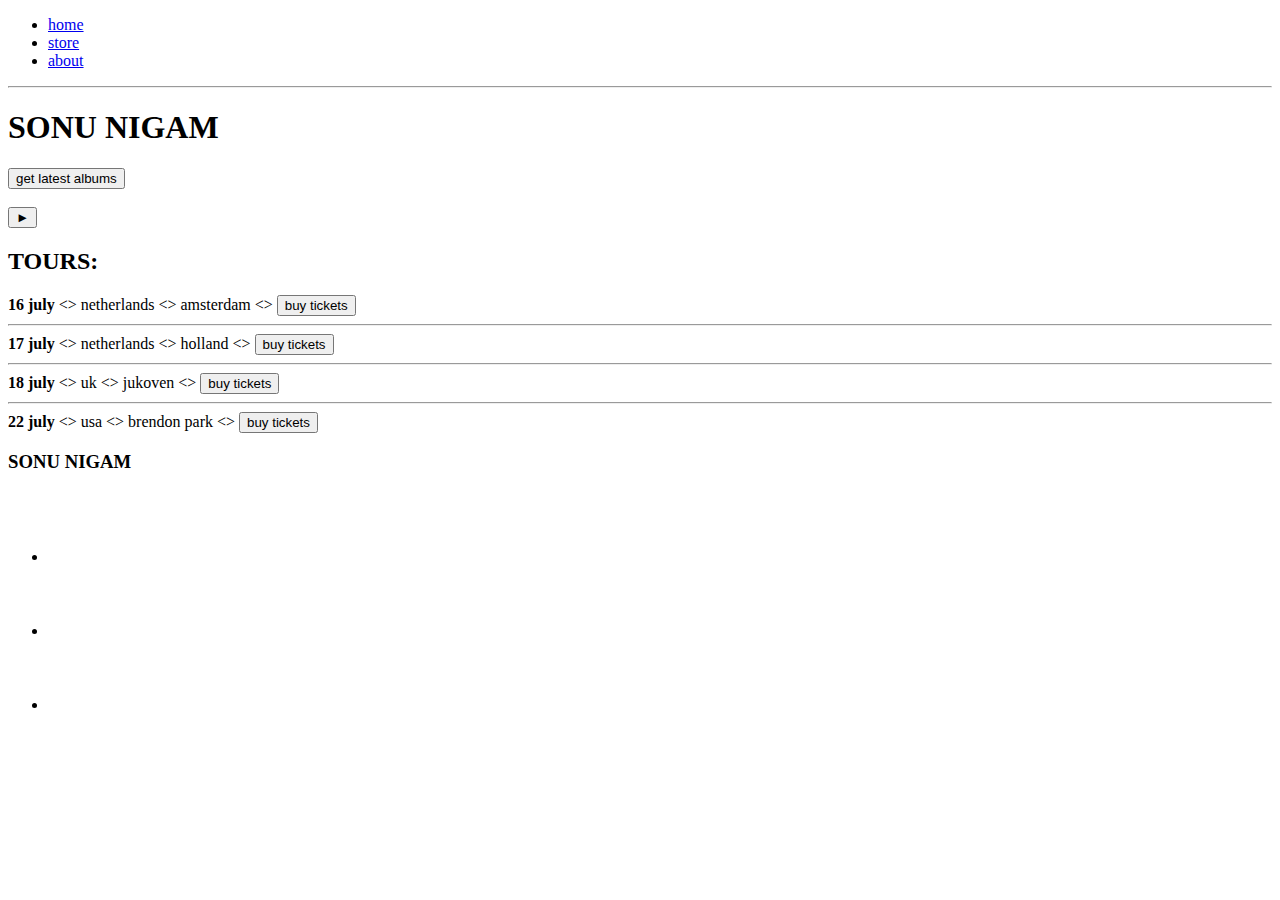
<file: index.html>
<!DOCTYPE html>
<html lang="en">
<head>
    <meta charset="UTF-8">
    <meta http-equiv="X-UA-Compatible" content="IE=edge">
    <meta name="viewport" content="width=device-width, initial-scale=1.0">
    <meta name="description" content="webpage on sonu nigam and his concerts.">
    <title>sonu nigam | home</title>
</head>
<body>
        <header>
            <nav>
                <ul>
                    <li><a href="index.html">home</a></li>
                    <li><a href="store.html">store</a></li>
                    <li><a href="about.html">about</a></li>
                </ul>
            </nav>
            <hr>
            <h1>SONU NIGAM</h1>
            <button type="button">get latest albums</button>
            <br><br>
            <button type="button">&#9658;</button>
            <!--TODO: wrap the whole header section with a background image-->
        </header>

        <section>
            <h2>TOURS:</h2>
            <div>
                <div>
                    <strong>16 july</strong>
                    &lt;&gt;
                    <span>netherlands</span> 
                    &lt;&gt;
                    <span>amsterdam</span> 
                    &lt;&gt;
                    <button type="button"> buy tickets</button>
                    <hr>
                </div>
                <div>
                    <strong>17 july</strong>
                    &lt;&gt;
                    <span>netherlands</span> 
                    &lt;&gt;
                    <span>holland</span> 
                    &lt;&gt;
                    <button type="button"> buy tickets</button>
                    <hr>
                </div>
                <div>
                    <strong>18 july</strong>
                    &lt;&gt;
                    <span>uk</span> 
                    &lt;&gt;
                    <span>jukoven</span> 
                    &lt;&gt;
                    <button type="button"> buy tickets</button>
                    <hr>
                </div>
                <div>
                    <strong>22 july</strong>
                    &lt;&gt;
                    <span>usa</span> 
                    &lt;&gt;
                    <span>brendon park</span> 
                    &lt;&gt;
                    <button type="button"> buy tickets</button>
                    
                </div>
            </div>
        </section>

        <footer>
            <h3>SONU NIGAM</h3>
            <ul>
                <li><a href="https://www.facebook.com/" target="_blank"><img src="images/Facebook Logo.png" alt=""></a></li>
                <li><a href="https://www.spotify.com/us/" target="_blank"><img src="images/Spotify Logo.png" alt=""></a></li>
                <li><a href="https://www.youtube.com/" target="_blank"><img src="images/YouTube Logo.png" alt=""></a> </li>
            </ul>
        </footer>

</body>
</html>
</file>
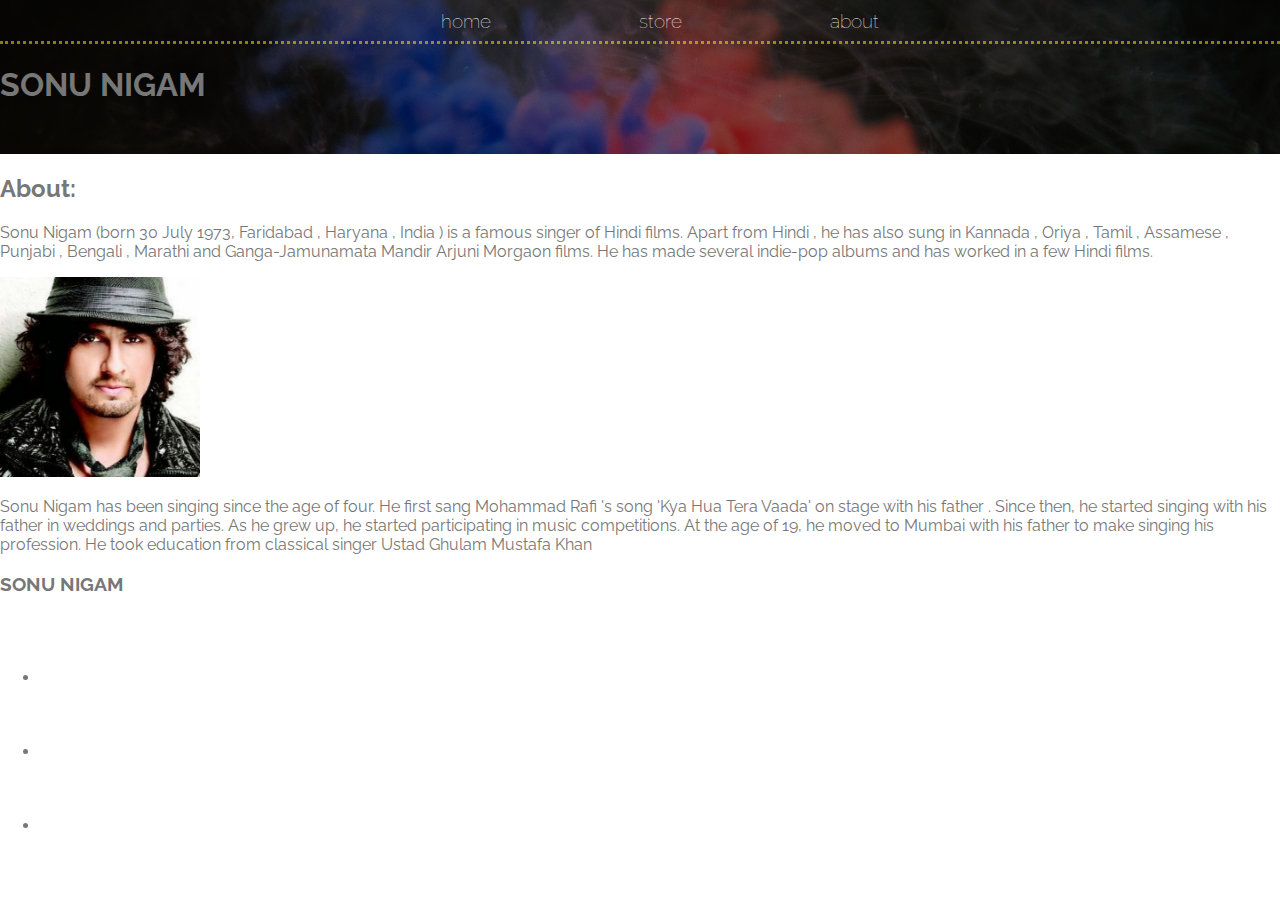
<file: about.html>
<!DOCTYPE html>
<html lang="en">
<head>
    <meta charset="UTF-8">
    <meta http-equiv="X-UA-Compatible" content="IE=edge">
    <meta name="viewport" content="width=device-width, initial-scale=1.0">
    <meta name="description" content="webpage on sonu nigam and his concerts.">
    <title>sonu nigam | about</title>
    <link rel="stylesheet" href="style.css">
</head>
<body>
        <header class="main-header">
            <nav class="nav main-nav">
                <ul>
                    <li><a href="index.html">home</a></li>
                    <li><a href="store.html">store</a></li>
                    <li><a href="about.html">about</a></li>
                </ul>
            </nav>

            <h1>SONU NIGAM</h1>
        </header>

        <section>
            <h2>About:</h2>
            <p>
                Sonu Nigam (born 30 July 1973, Faridabad , Haryana , India ) is a famous singer of Hindi films. 
                Apart from Hindi , he has also sung in Kannada , Oriya , Tamil , Assamese , Punjabi , Bengali ,
                Marathi and Ganga-Jamunamata
                Mandir Arjuni Morgaon films. He has made several indie-pop albums and has worked in a few Hindi films.
            </p>
            <img src="images/sonuImg1.jpg" height="200" width="200" alt="sonu nigam">
            <p>
                Sonu Nigam has been singing since the age of four. He first sang Mohammad Rafi 's song 'Kya Hua Tera Vaada' on 
                stage with his father . Since then, he started singing with his father in weddings and parties. 
                As he grew up, he started participating in music competitions. At the age of 19, 
                he moved to Mumbai with his father to make singing his profession.
                He took education from classical singer Ustad Ghulam Mustafa Khan
            </p>
        </section>

        <footer>
            <h3>SONU NIGAM</h3>
            <ul>
                <li><a href="https://www.facebook.com/" target="_blank"><img src="images/Facebook Logo.png" alt=""></a></li>
                <li><a href="https://www.spotify.com/us/" target="_blank"><img src="images/Spotify Logo.png" alt=""></a></li>
                <li><a href="https://www.youtube.com/" target="_blank"><img src="images/YouTube Logo.png" alt=""></a> </li>
            </ul>
        </footer>

</body>
</html>
</file>
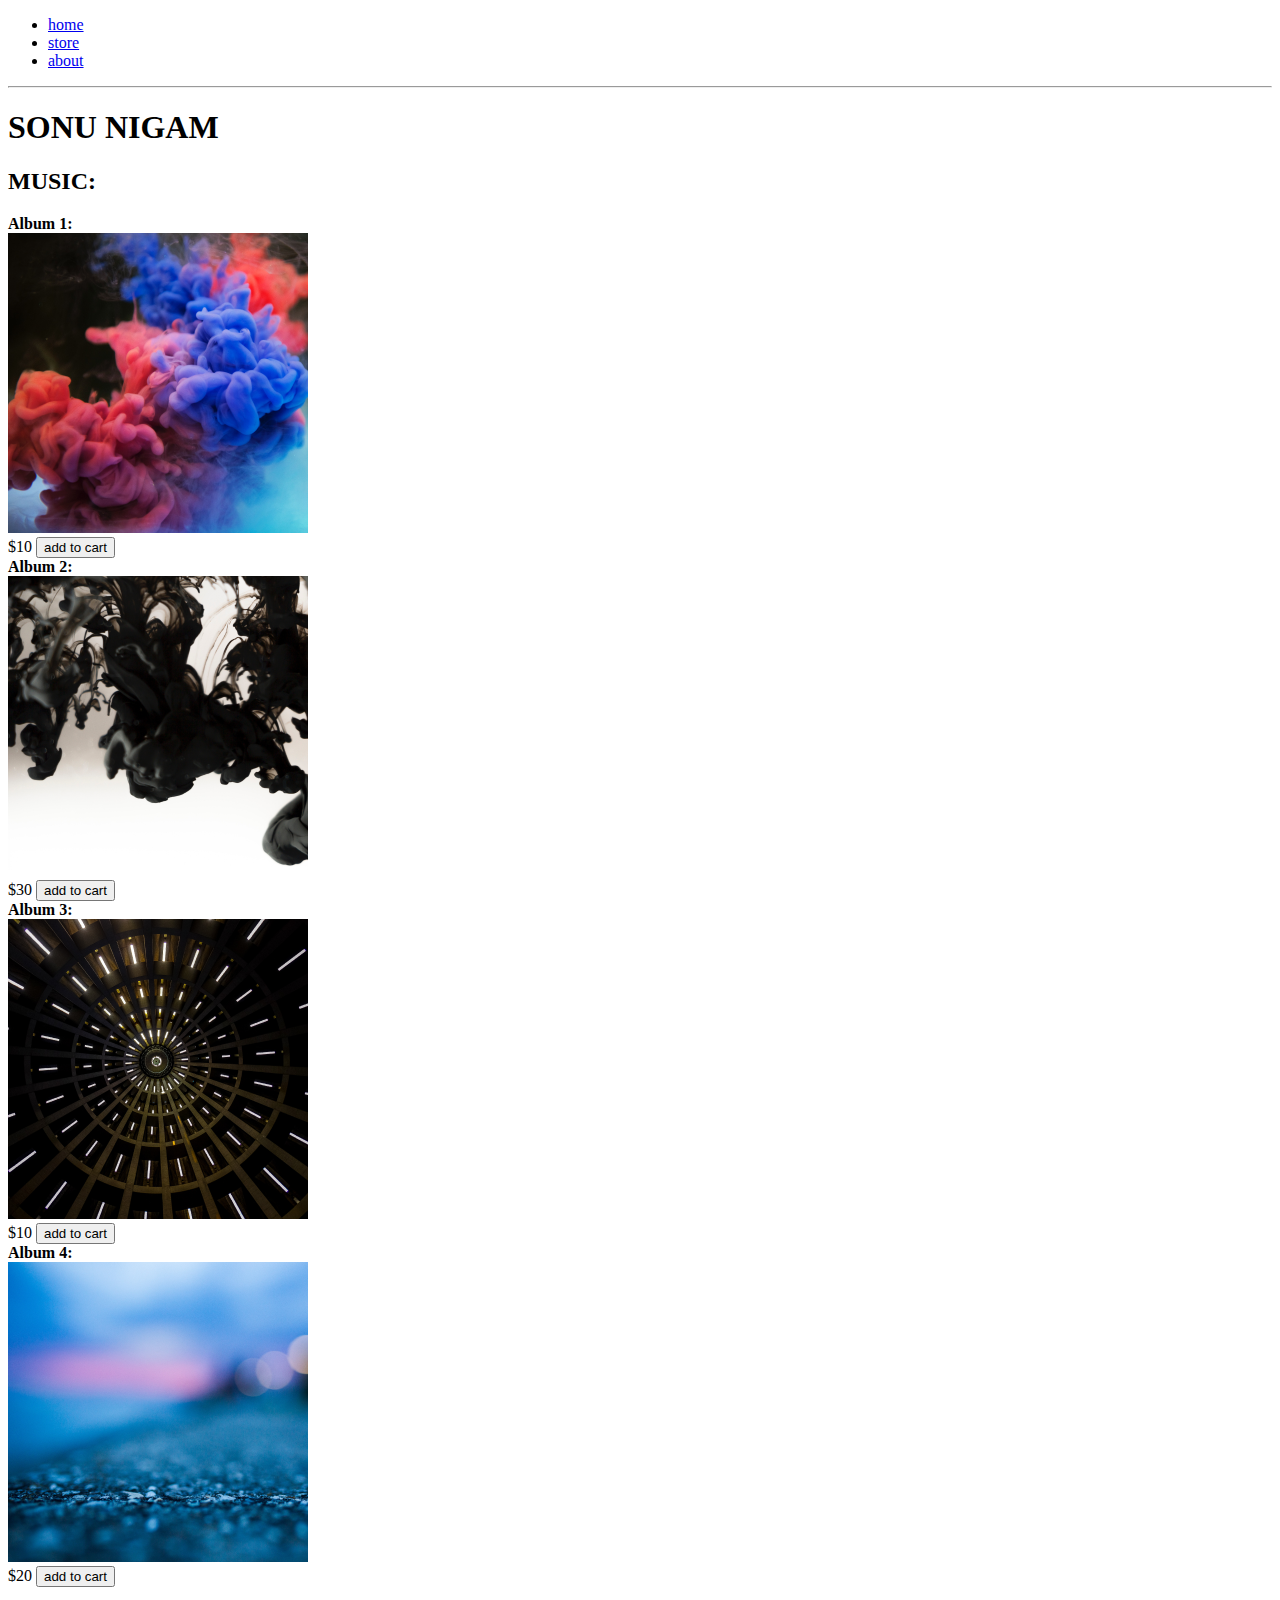
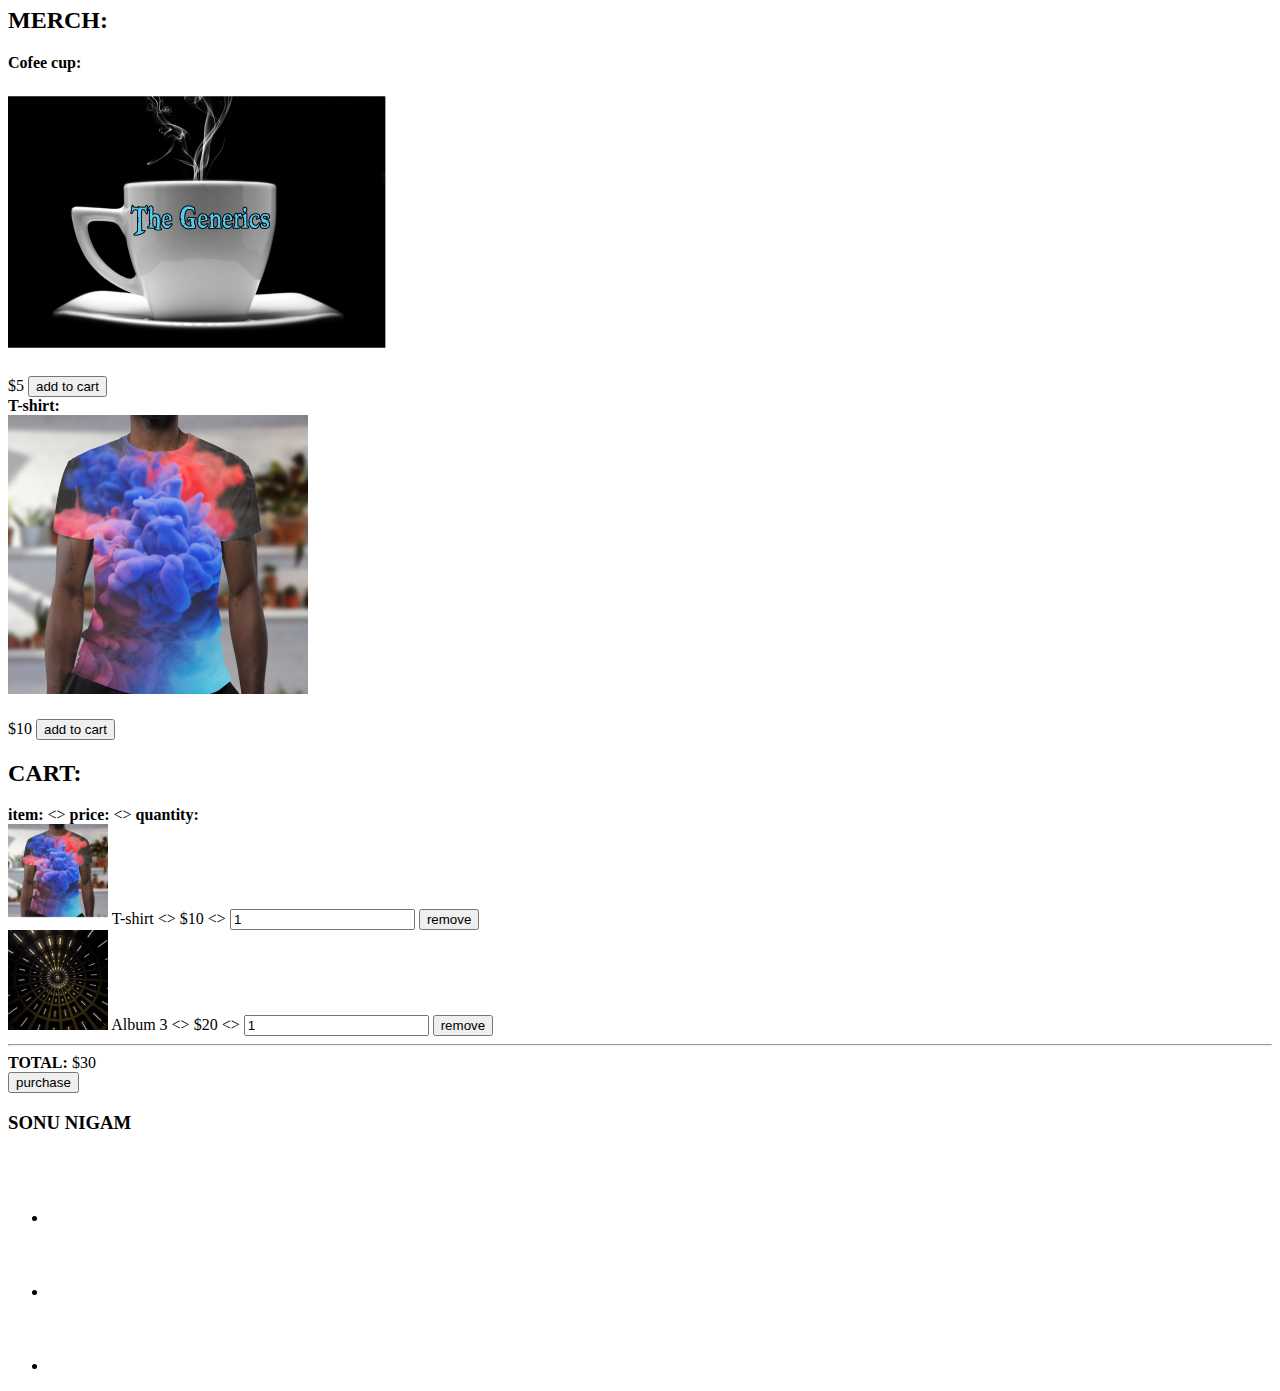
<file: store.html>
<!DOCTYPE html>
<html lang="en">
<head>
    <meta charset="UTF-8">
    <meta http-equiv="X-UA-Compatible" content="IE=edge">
    <meta name="viewport" content="width=device-width, initial-scale=1.0">
    <meta name="description" content="webpage on sonu nigam and his concerts.">
    <title>sonu nigam | store</title>
</head>
<body>
        <header>
            <nav>
                <ul>
                    <li><a href="index.html">home</a></li>
                    <li><a href="store.html">store</a></li>
                    <li><a href="about.html">about</a></li>
                </ul>
            </nav>
            <hr>
            <h1>SONU NIGAM</h1>
        </header>

        <section>
            <h2>MUSIC:</h2>
            <div>
                <div>
                    <strong>Album 1:</strong>
                </div>
                <img src="images/Album 1.png" alt="">
                <div>
                    <span>$10</span>
                    <button role="button"> add to cart</button>
                </div>
            </div>
            <div>
                <div>
                    <strong>Album 2:</strong>
                </div>
                <img src="images/Album 2.png" alt="">
                <div>
                    <span>$30</span>
                    <button role="button"> add to cart</button>
                </div>
            </div>
            <div>
                <div>
                    <strong>Album 3:</strong>
                </div>
                <img src="images/Album 3.png" alt="">
                <div>
                    <span>$10</span>
                    <button role="button"> add to cart</button>
                </div>
            </div>
            <div>
                <div>
                    <strong>Album 4:</strong>
                </div>
                <img src="images/Album 4.png" alt="">
                <div>
                    <span>$20</span>
                    <button role="button"> add to cart</button>
                </div>
            </div>
        </section>

        <section>
            <h2>MERCH:</h2>
            <div>
                <div>
                    <strong>Cofee cup:</strong>
                </div>
                <img src="images/Cofee.png" alt="">
                <div>
                    <span>$5</span>
                    <button role="button"> add to cart</button>
                </div>
            </div>
            <div>
                <div>
                    <strong>T-shirt:</strong>
                </div>
                <img src="images/Shirt.png" alt="">
                <div>
                    <span>$10</span>
                    <button role="button"> add to cart</button>
                </div>
            </div>
        </section>

        <section>
            <h2>CART:</h2>
            <div>
                <strong>item:</strong>
                &lt;&gt;
                <strong>price:</strong>
                &lt;&gt;
                <strong>quantity:</strong>
            </div>

             <div>
                <img src="images/Shirt.png" alt="" width="100" height="100">
                <span>T-shirt</span>
                &lt;&gt;
                <span>$10</span>
                &lt;&gt;
                <input type="number" value="1" name="" id="">
                <button role="button">remove</button>
            </div>

            <div>
                <img src="images/Album 3.png" alt="" width="100" height="100">
                <span>Album 3</span>
                &lt;&gt;
                <span>$20</span>
                &lt;&gt;
                <input type="number" value="1" name="" id="">
                <button role="button">remove</button>
            </div>
            <hr>
            <div>
                <strong>TOTAL:</strong>
                <span>$30</span>
            </div>
            <div>
                <button role="button">purchase</button>
            </div>
        </section>

        <footer>
            <h3>SONU NIGAM</h3>
            <ul>
                <li><a href="https://www.facebook.com/" target="_blank"><img src="images/Facebook Logo.png" alt=""></a></li>
                <li><a href="https://www.spotify.com/us/" target="_blank"><img src="images/Spotify Logo.png" alt=""></a></li>
                <li><a href="https://www.youtube.com/" target="_blank"><img src="images/YouTube Logo.png" alt=""></a> </li>
            </ul>
        </footer>

</body>
</html>
</file>
<file: style.css>
@import url('https://fonts.googleapis.com/css2?family=Raleway:wght@100;300;400&display=swap');

* {
    box-sizing: border-box;
    font-family: 'Raleway',
        sans-serif;
    color: #777;
}

body,
html {
    margin: 0;
    padding: 0;
}

.nav ul {
    margin: 0;
}

.nav li {
    display: inline;
}

.nav a {
    display: inline-block;
    padding: 0.5em;
    color: white;
    text-decoration: none;
}

.nav a:hover {
    background-color: rgba(255, 255, 0, .5);
}

.main-nav {
    text-align: center;
    font-size: 1.2em;
    font-weight: lighter;
    border-bottom: 3px dotted rgba(255, 255, 0, .5);
}
.main-nav li {
    padding: 0 5%;
}

.main-header {
    background-color: rgba(0, 0, 0, .5);
    background-image: url("images/Header Background.jpg");
    background-blend-mode: multiply;
    background-size: cover;
    padding-bottom: 30px;
}
</file>
